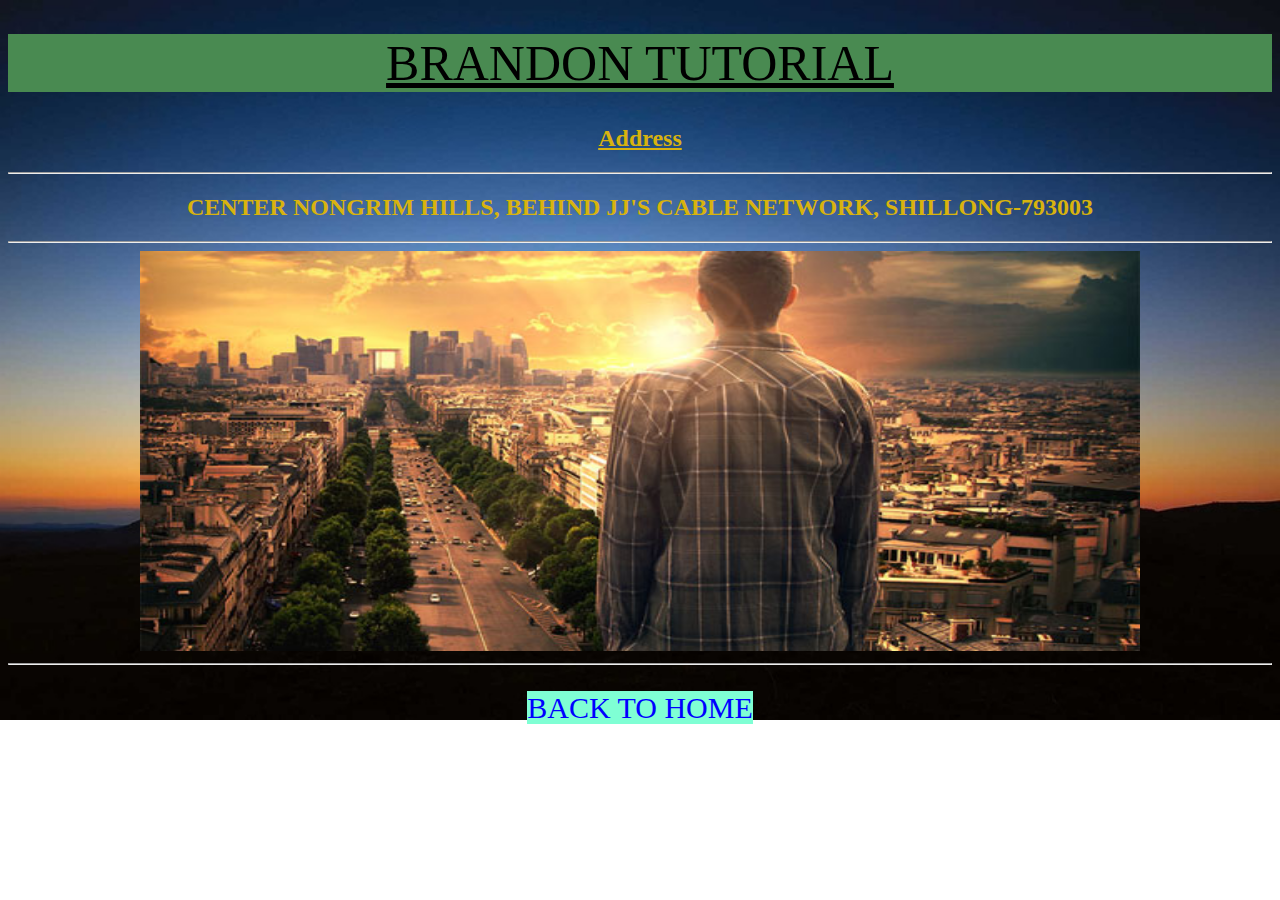
<file: ADDRESS.html>
<!DOCTYPE HTML>
<html>
    <head>
        <title>Address</title>
        <link rel="stylesheet" href="Address.css" type="text/css">
    </head>
    <CENTER>
    <body>

<h1><U>BRANDON TUTORIAL</U></h1>

<h2><U>Address</U></h2>
       
<HR> <H2>CENTER NONGRIM HILLS, BEHIND JJ'S CABLE NETWORK, SHILLONG-793003</H2><HR>
        

<IMG SRC="Images\photoshop-manipulation.jpg" WIDTH="1000PX" HEIGHT="400PX">
<HR>
    <br>
            
            <a id="home" href="index.html" target="blank">Back to HOME</a>
            




    </body>
</CENTER>
</html>
</file>
<file: Address.css>
body{
                background-image:url('Images/sunset-1207326_960_720.jpg');
		background-size: 100%;
		background-repeat: no-repeat;
            }
            h1{
                text-align:center;
		background-color: rgb(73, 138, 81);
		font-family:Comic Sans MS;
		font-size: 50px;
		font-weight: 100;
 }

h2{
          font-family:Comic Sans MS;
          color:rgb(216, 179, 14);
 }

#home:hover{
		color:rgb(241, 18, 230);
		font-size: 30px;
		text-transform: uppercase;
            text-decoration: none;
            background-color: aquamarine;
}
#home{
		color:blue;
		font-size: 30px;
		text-transform: uppercase;
            text-decoration: none;
            background-color: aquamarine;
		    }
</file>
